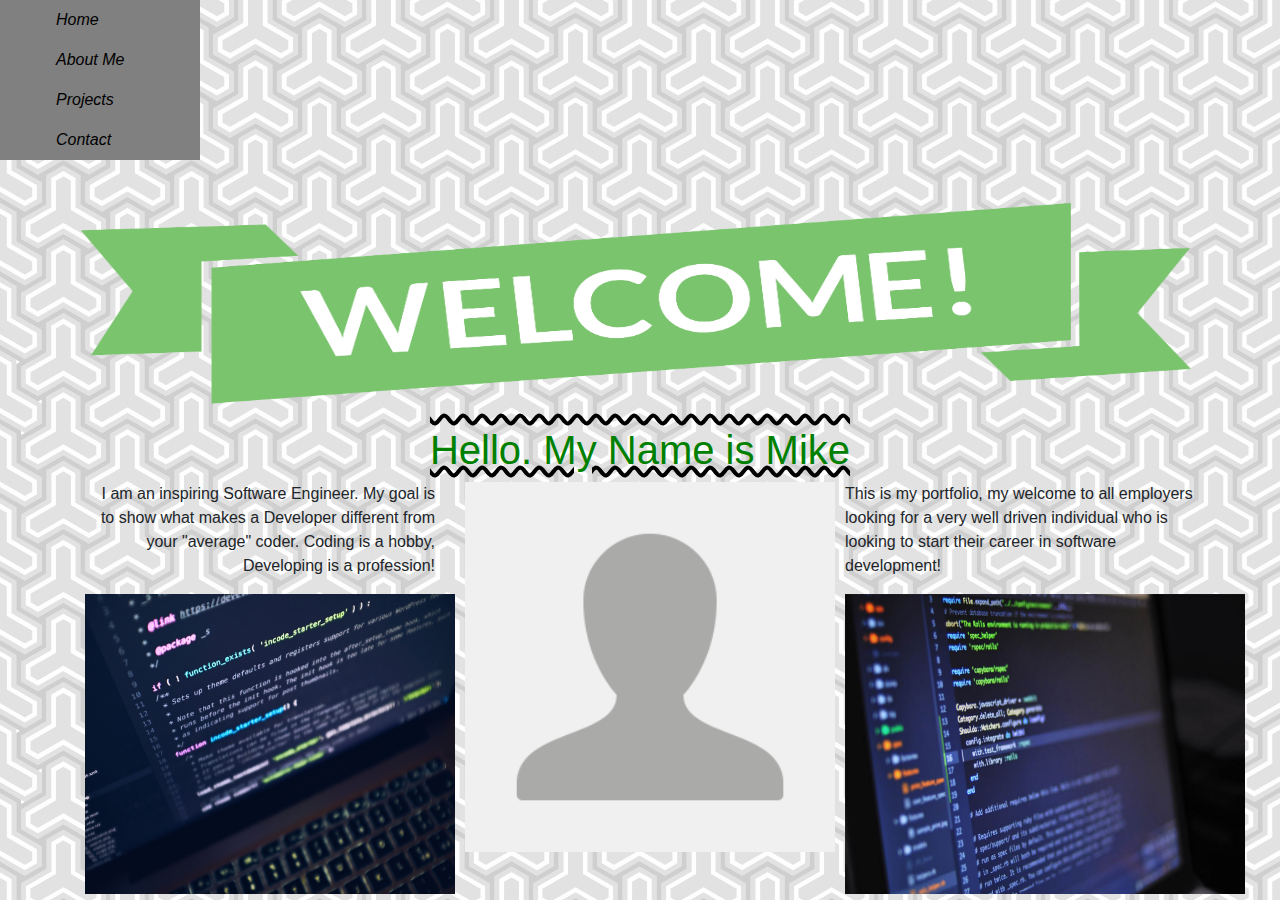
<file: index.html>
<!DOCTYPE html>
<html>
	<head>
			<meta charset="utf-8">
			<title>Mikes Portfolio</title>
			<meta name="MPortfolio" content="Mikes Portfolio For Future employers">
			<meta name="Mike Gonzalez" content="Professional Portfolio">
			<link rel="stylesheet" type="text/css" href="style.css">
			<link rel="stylesheet" href="https://maxcdn.bootstrapcdn.com/bootstrap/4.3.1/css/bootstrap.min.css">
		
	</head>
	

	<body>

			<ul class="classWithClass">
				<li><a href="index.html">Home</a></li>
				<li><a href="index2.html">About Me</a></li>
				<li><a href="index3.html">Projects</a></li>
				<li><a href="index4.html">Contact</a></li>
			</ul>
			<center><img class="smoothMove" src="welcome.png" width="1200" height=250></center>		
		<div class="container">
			<div class="row">
				<div class="col-md-12">
					<h1 class="wavyclass"> Hello. My Name is Mike</h1>
				</div>
			</div>
			<div class="row">
				<div class="col-md-4">
					<p align="right">
					I am an inspiring Software Engineer. My goal is to show what makes a Developer different from your "average" coder. Coding is a hobby, Developing is a profession!
					</p>
					<img src="WD.jpg" height="300" width="370">
				</div>
				<div class="col-md-4">
					<img src="default.png" width="370">
				</div>
				<div class="col-md-4">
					<p>
					This is my portfolio, my welcome to all employers looking for a very well driven individual who is looking to start their career in software development!
					</p>
					<img src="SE.jpg" height="300" width="400">
					
				</div>

			</div>
			<div class="row">
				<div class="col-md-12">
			
		</div>
	

	</body>
</html>
</file>
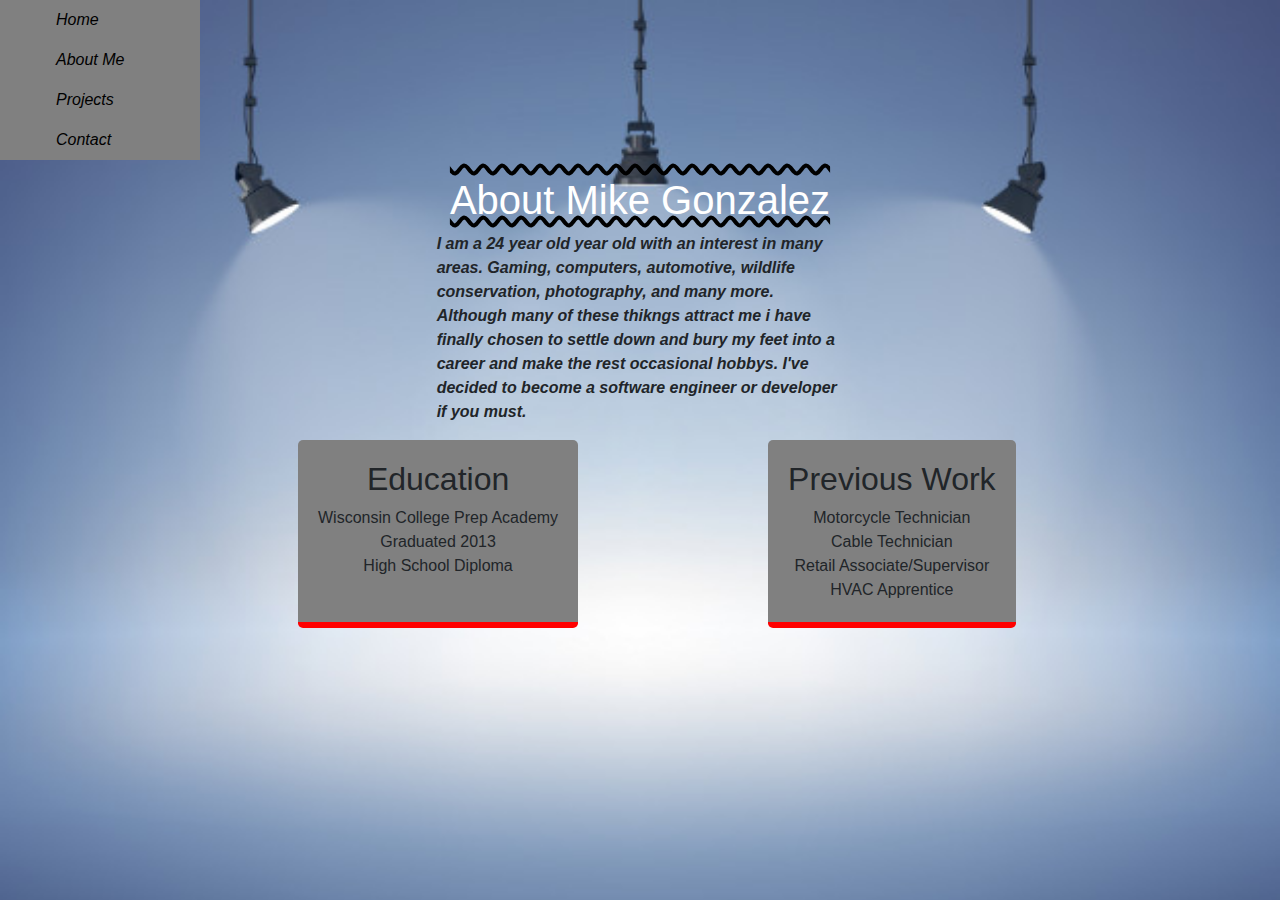
<file: index2.html>
<!DOCTYPE html>
<html>
	<head>
			<title>About Me</title>
			<meta charset="utf-8">
			<link rel="stylesheet" type="text/css" href="style2.css">
			<link rel="stylesheet" href="https://maxcdn.bootstrapcdn.com/bootstrap/4.3.1/css/bootstrap.min.css">
	</head>
	
	<body>
		<ul class="classWithClass">
			<li><a href="index.html">Home</a></li>
			<li><a href="index2.html">About Me</a></li>
			<li><a href="index3.html">Projects</a></li>
			<li><a href="index4.html">Contact</a></li>
		</ul>
		<h1>About Mike Gonzalez</h1>
		<div class="row"> 
			<div class="col-md-4">
			</div>
			<div class="col-md-4">
				<p class="BigBoy">I am a 24 year old year old with an interest in many areas. Gaming, computers, automotive, wildlife conservation, photography, and many more. Although many of these thikngs attract me i have finally chosen to settle down and bury my feet into a career and make the rest occasional hobbys. I've decided to become a software engineer or developer if you must.</p>
			</div>
			<div class="col-md-4">
			</div>
		</div>
		<div class="container">
			<div class="row">
				<div class="paragraphA" class="col-md-4">
					<h2>Education</h2>
					<div>Wisconsin College Prep Academy</div>
					<div>Graduated 2013</div>
					<div>High School Diploma</div>
				</div>
				<div class="col-md-2">
				</div>
				<div class="paragraphB" class="col-md-4">
					<h2>Previous Work</h2>
					<div>Motorcycle Technician</div>
					<div>Cable Technician</div>
					<div>Retail Associate/Supervisor</div>
					<div>HVAC Apprentice</div>
				</div>
			</div>
		</div>


			



	
	</body>

</html>
</file>
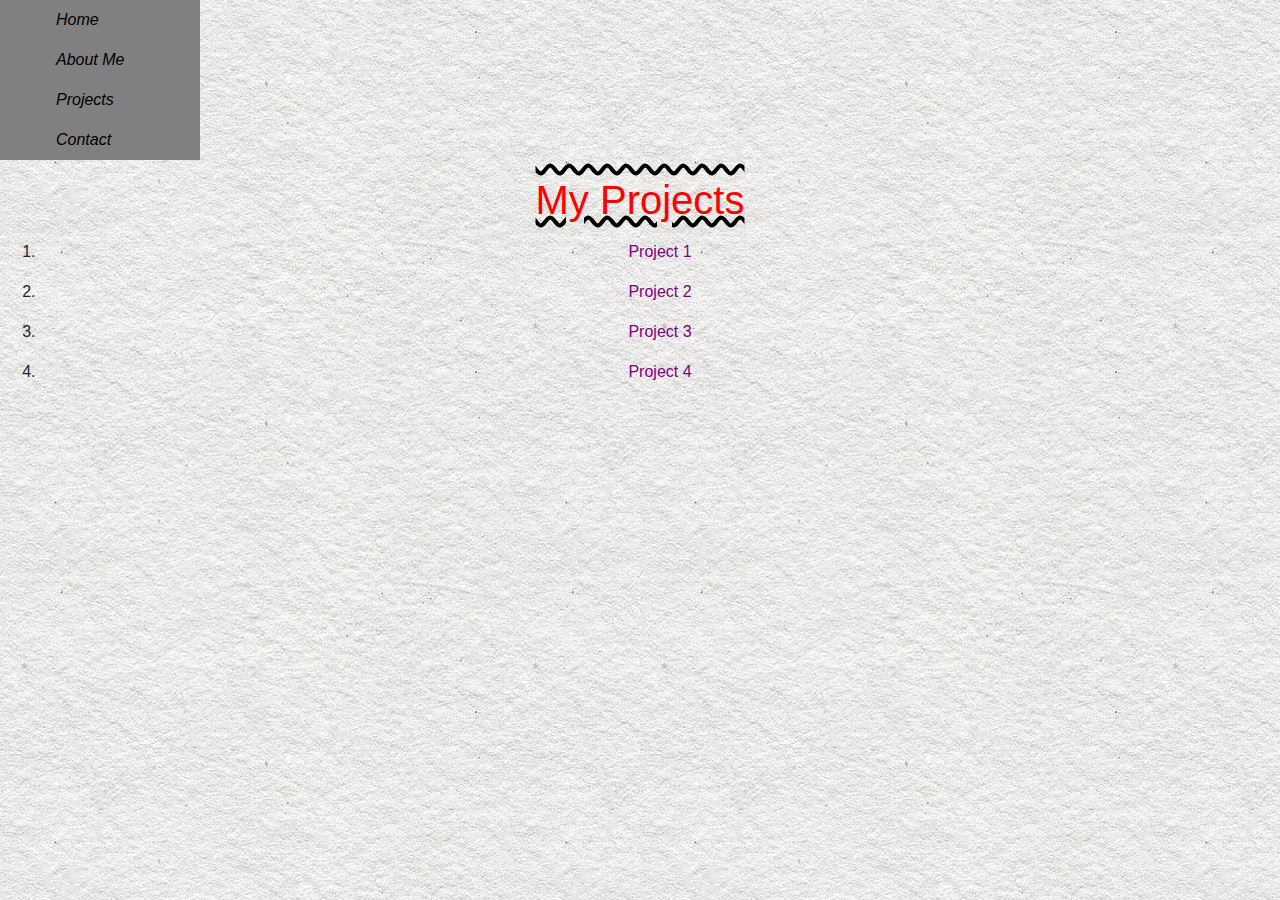
<file: index3.html>
<!DOCTYPE html>
<html>
	<head>
			<title>Projects</title>
			<meta charset="utf-8">
			<link rel="stylesheet" type="text/css" href="style3.css">
			<link rel="stylesheet" href="https://maxcdn.bootstrapcdn.com/bootstrap/4.3.1/css/bootstrap.min.css">
	</head>
	
	<body>
		<ul class="projectList">
			<li><a href="index.html">Home</a></li>
			<li><a href="index2.html">About Me</a></li>
			<li><a href="index3.html">Projects</a></li>
			<li><a href="index4.html">Contact</a></li>
		</ul>
			<h1>My Projects</h1>
			<center>
				<ol>
					<li><a href="">Project 1</a></li>
					<li><a href="">Project 2</a></li>
					<li><a href="">Project 3</a></li>
					<li><a href="">Project 4</a></li>
				</ol>
			</center>
	</body>
</html>
</file>
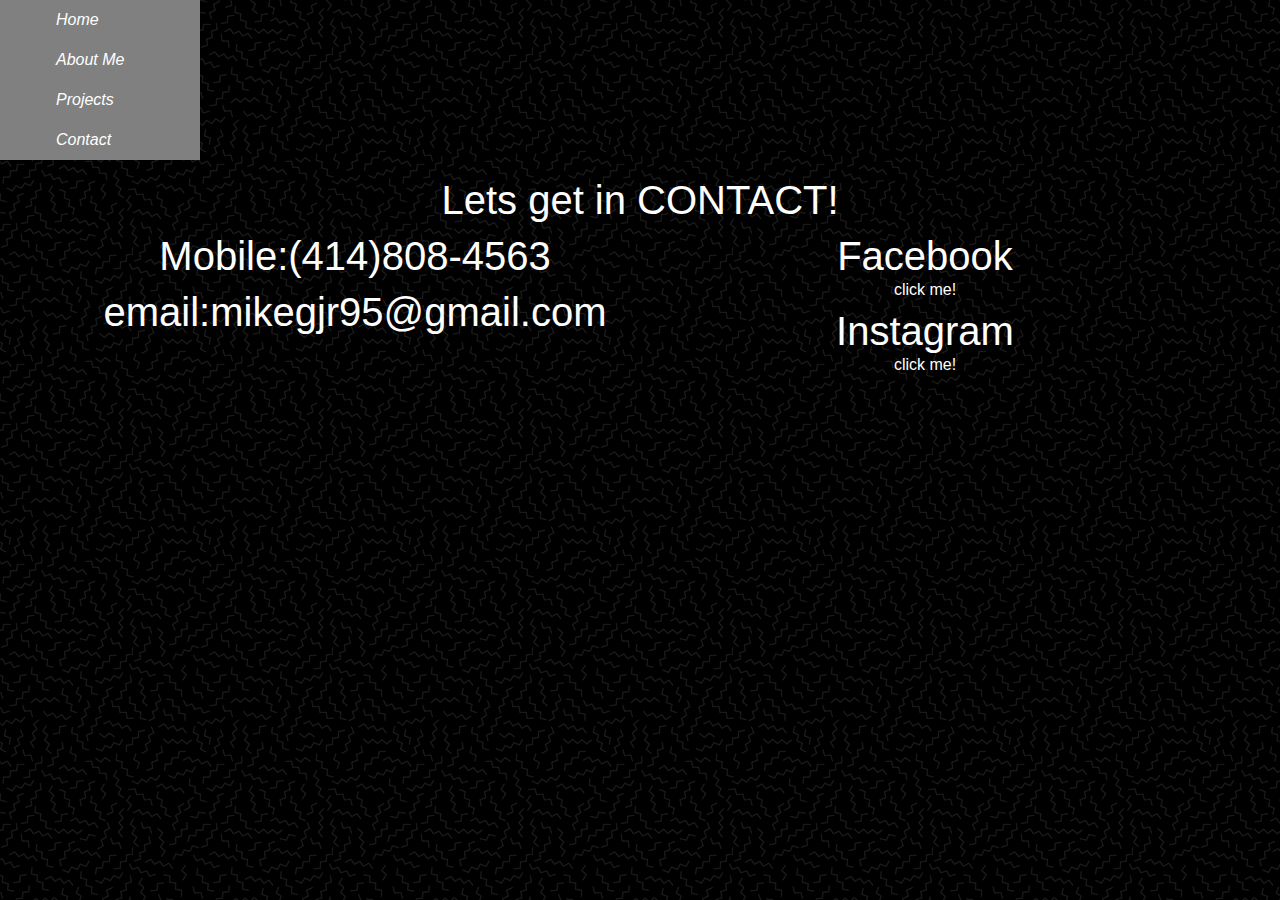
<file: index4.html>
<!DOCTYPE html>
<html>
	<head>
			<title>Contact</title>
			<meta charset="utf-8">
			<link rel="stylesheet" type="text/css" href="style4.css">
			<link rel="stylesheet" href="https://maxcdn.bootstrapcdn.com/bootstrap/4.3.1/css/bootstrap.min.css">
			<!-- <style>
				body {background-color: black;}
			</style> -->
	</head>
	
	<body>
		<ul class="classWithClass">
			<li><a href="index.html">Home</a></li>
			<li><a href="index2.html">About Me</a></li>
			<li><a href="index3.html">Projects</a></li>
			<li><a href="index4.html">Contact</a></li>
		</ul>

		<h1>Lets get in CONTACT!</h1>

		<div class="container">
			<div class="row">
				<div class="col-md-6">
					<h1>Mobile:(414)808-4563</h1>
					<h1>email:mikegjr95@gmail.com</h1>
				</div>
				<div class="col-md-6">
					<h1><a href="facebook.com">Facebook<h6>click me!</h6></a></h1>
					<h1><a href="instagram.com">Instagram<h6>click me!</h6></a></h1>
				</div>
			</div>
		</div>


	</body>
</html>
</file>
<file: style.css>
ul
	{list-style-type: none;
	margin: 0;
	padding-right: 50;
	width: 200px;
	background-color: grey;}

li a { 
	display: block;
	padding: 8px 16px;
	text-decoration: none;}

.classWithClass{
	font-style: italic;
}
body{
	background-image: url("screen-0.jpg");
}
h1{
	text-decoration: underline overline wavy black;
	font-size: 32px;
	font-weight:bold;
	color:green;
	text-align: center;
}
a:link {
	color: black;
}
									

a:visited {
	color: purple;
}


a:hover {
	color: darkgrey; background-color: black;
}


a:active {
	color: yellow;
}

.BigBoy{
	font-weight: bold
}
</file>
<file: style2.css>
ul
	{list-style-type: none;
	margin: 0;
	padding-right: 50;
	width: 200px;
	background-color: grey;}

li a { 
	display: block;
	padding: 8px 16px;
	text-decoration: none;}

.classWithClass{
	font-style: italic;
}
body{
	background-image: url("aboutme.jpg");
	background-repeat: no-repeat;
	background-size: cover;
}
h1{
	text-decoration: underline overline wavy black;
	font-size: 32px;
	font-weight:bold;
	color:white;
	text-align: center;
}
a:link {
	color: black;
}
a:visited {
	color: purple;
}
a:hover {
	color: darkgrey; background-color: black;
}
a:active {
	color: yellow;
}

.BigBoy{
	font-weight: bold;
	font-style: italic;
}
.paragraphA{
	border-bottom: 6px solid red;
	background-color: grey;
	text-align: center;
	margin-left:228px;
	padding:20px;
	border-radius:5px;
}
.paragraphB{
	border-bottom: 6px solid red;
	background-color: grey;
	text-align: center;
	padding:20px; 
	border-radius:5px;
}
.smoothMove{
	position: relative;
	animation-name: mymove;
	animation-duration: 3s;
}
@keyframes mymove {
  0%   {top: 0px;}
  25%  {top: 200px;}
  75%  {top: 50px;}
  100% {top: 100px;}
}
</file>
<file: style3.css>
/*.projectList{
	list-style-type: none;
	margin:0
	padding-right: 50;
	width: 200px;
	background-color: grey;


	display: block;
	padding: 8px 16px;
	text-decoration: none;
	font-style: italic;
}*/
ul
	{list-style-type: none;
	margin: 0;
	padding-right: 50;
	width: 200px;
	background-color: grey;}

li a { 
	display: block;
	padding: 8px 16px;
	text-decoration: none;}

.projectList{
	font-style: italic;
}
body{
	background-image: url("projectsbackground.jpg");
}
h1{
	text-decoration: underline overline wavy black;
	font-size: 32px;
	font-weight:bold;
	color:red;
	text-align: center;
}
a:link {
	color: black;
}
a:visited {
	color: purple;
}
a:hover {
	color: darkgrey; background-color: black;
}
a:active {
	color: yellow;
}

.BigBoy{
	font-weight: bold
}
.projectA{
	 font-size: 40;
	 font-style:italic;
	 color:green;
}
</file>
<file: style4.css>
ul
	{list-style-type: none;
	margin: 0;
	padding-right: 50;
	width: 200px;
	background-color: grey;}

li a { 
	display: block;
	padding: 8px 16px;
	text-decoration: none;}

.classWithClass{
	font-style: italic;
}

h1{
	font-size: 32px;
	font-weight:bold;
	color:white;
	text-align: center;
}
body{
	background-image: url("contact.png");
}
a:link {
	color: white;
}
									

a:visited {
	color: purple;
}


a:hover {
	color: grey; background-color: black;
}


a:active {
	color: yellow;
}

.BigBoy{
	font-weight: bold
}
</file>
